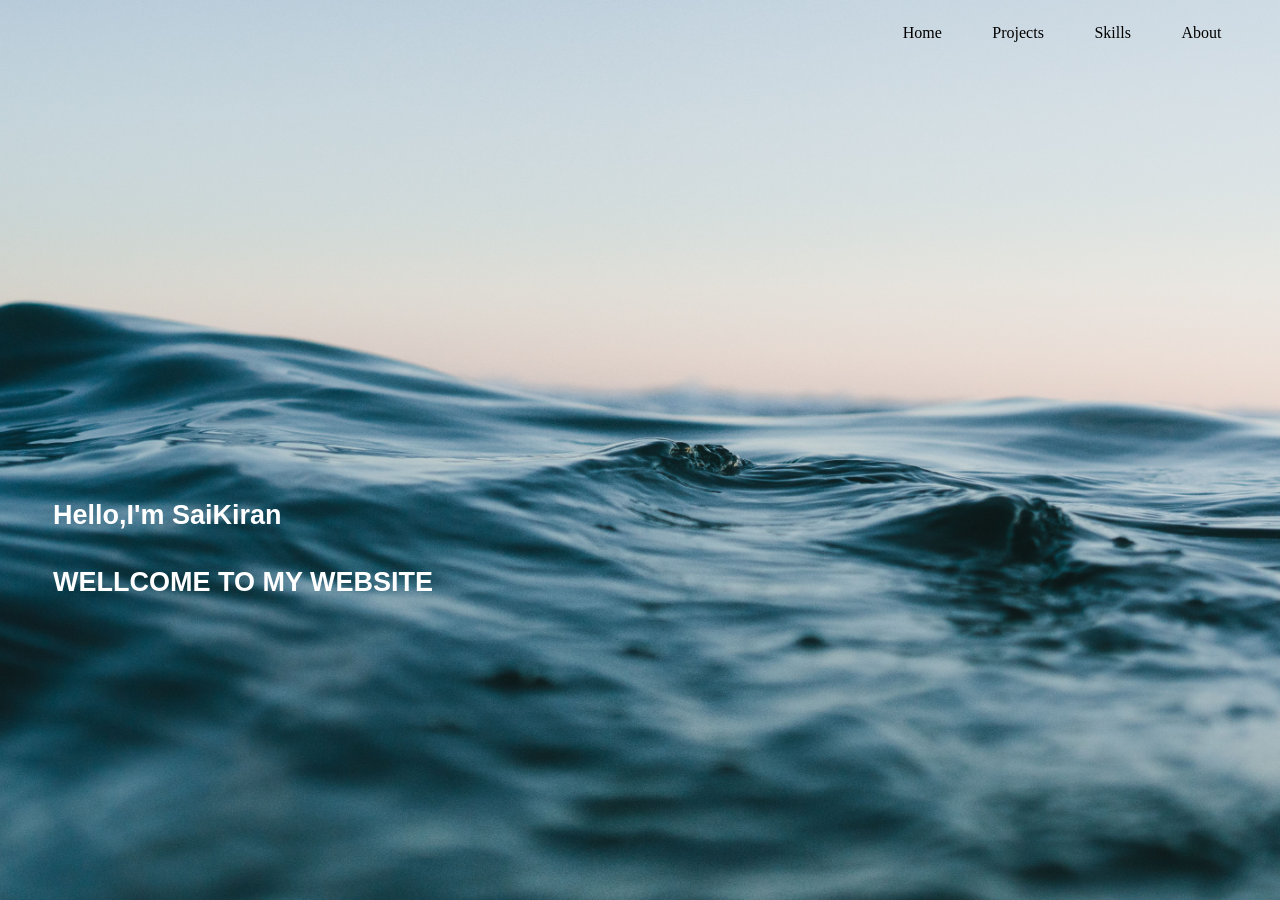
<file: index.html>
<!DOCTYPE html>
<html lang="en">
<head>
    <meta charset="UTF-8">
    <meta name="viewport" content="width=device-width, initial-scale=1.0">
    <link rel="stylesheet" href="style.css"> 
    
    <title>Document</title>
</head>
<body>
    <top>
        <nav>
            <div id="nav-bar">
                <p id="nav-p">Home</p>
                <p id="nav-p">Projects</p>
                <p id="nav-p">Skills</p>
                <p id="nav-p">About</p>
            </div>
        </nav>
    </top>
    <middle>
        <div id="name-div">
            <h5 id="name-txt">Hello,I'm SaiKiran</h5>
            <h3 id="name-txt">WELLCOME TO MY WEBSITE</h3>
        </div>
    </middle>
</body>
</html>
</file>
<file: style.css>
body{
    background-image: url(bg-home.jpg);
    background-repeat: no-repeat;
    background-position: center;
    background-attachment: fixed;
    background-size: cover;
    
}
#nav-bar{
    display: flex;
    justify-content: end;
}
#nav-p{
    font-size: rem;
    text-align: center;
    position: static;
    margin-right: 4%;
    cursor:pointer;
}

#name-div{
    height: 60vh;
    display:flex;
    flex-direction: column;
    align-items: start;
    justify-content: end;
    


}
#name-txt{
    display: flex;
    color: rgb(255, 255, 255);
    font-size: 3vh;
    margin: 0px;
    padding-left: 5vh;
    font-family:Arial;
    padding-top: 4vh;
    background-color:rgb(176, 8, 8) 5px 5px 5px;
    cursor:pointer;
}
</file>
